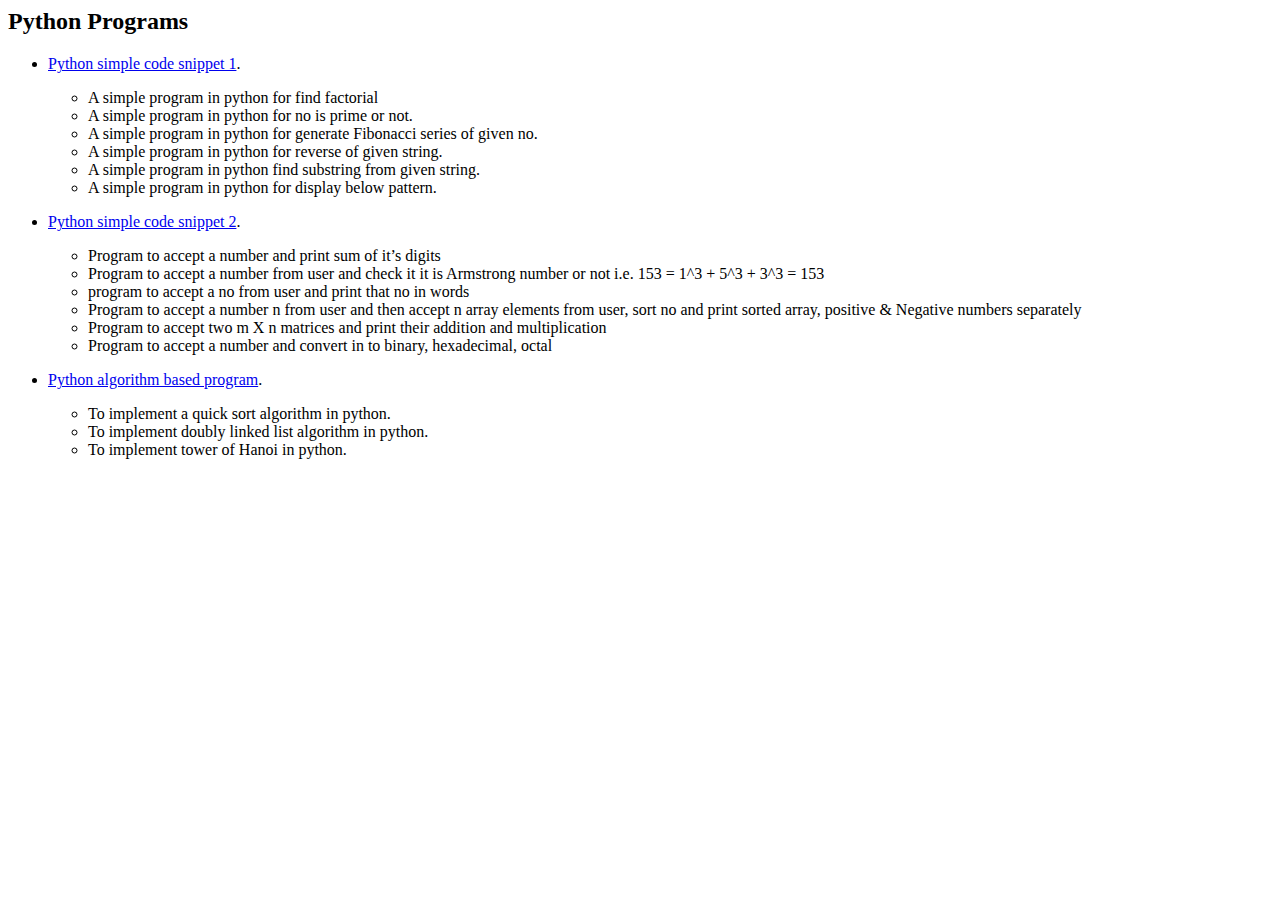
<file: index.html>
<link rel="shortcut icon" type="image/png" href="/assets/images/favicone.png"/>

<script
    src="https://code.jquery.com/jquery-3.3.1.js"
    integrity="sha256-2Kok7MbOyxpgUVvAk/HJ2jigOSYS2auK4Pfzbm7uH60="
    crossorigin="anonymous">
</script>
<script> 
$(function(){
  $("#header").load("header.html"); 
  $("#footer").load("footer.html"); 
});
</script> 
<body>
<div id="header"></div>
<div class="container">
    <section id="main_content">
      <h2 id="header-2">Python Programs</h2>
      <ul>
        <li>
          <p><a href="pythonpracticals1.html" target="_blank">Python simple code snippet 1</a>.</p>

        </li>
        <ul>
            <li> A simple program in python for find factorial</li>
            <li>A simple program in python for no is prime or not.</li>
            <li> A simple program in python for generate Fibonacci series of given no.
            </li>
            <li> A simple program in python for reverse of given
                  string.</li>
            <li>
               A simple program in python find substring from
                  given string.
            </li>
            <li>A simple program in python for display below
                  pattern.</li>
         </ul>
        <li>
          <p><a href="pythonpracticals2.html" target="_blank">Python simple code snippet 2</a>.</p>

        </li>
        <ul>
            <li> Program to accept a number and print sum of
                it’s digits</li>
            <li>Program to accept a number from user and
                check it it is Armstrong number or not i.e. 153 = 1^3 +
                5^3 + 3^3 = 153</li>
            <li> program to accept a no from user and print that
                no in words
            </li>
            <li> Program to accept a number n from user and
                then accept n array elements from user, sort no and
                print sorted array, positive & Negative numbers
                separately</li>
            <li>
                Program to accept two m X n matrices and print
                their addition and multiplication
            </li>
            <li>Program to accept a number and convert in to
                binary, hexadecimal, octal</li>
         </ul>
        <li>
          <p><a href="pythonpracticals3.html" target="_blank">Python algorithm based program</a>.</p>
          <ul>
              <li> To implement a quick sort algorithm in python.</li>
              <li>To implement doubly linked list algorithm in python.</li>
              <li> To implement tower of Hanoi in python.
              </li>
              
           </ul>
        </li>
      </ul>
<div id="footer"></div>
</file>
